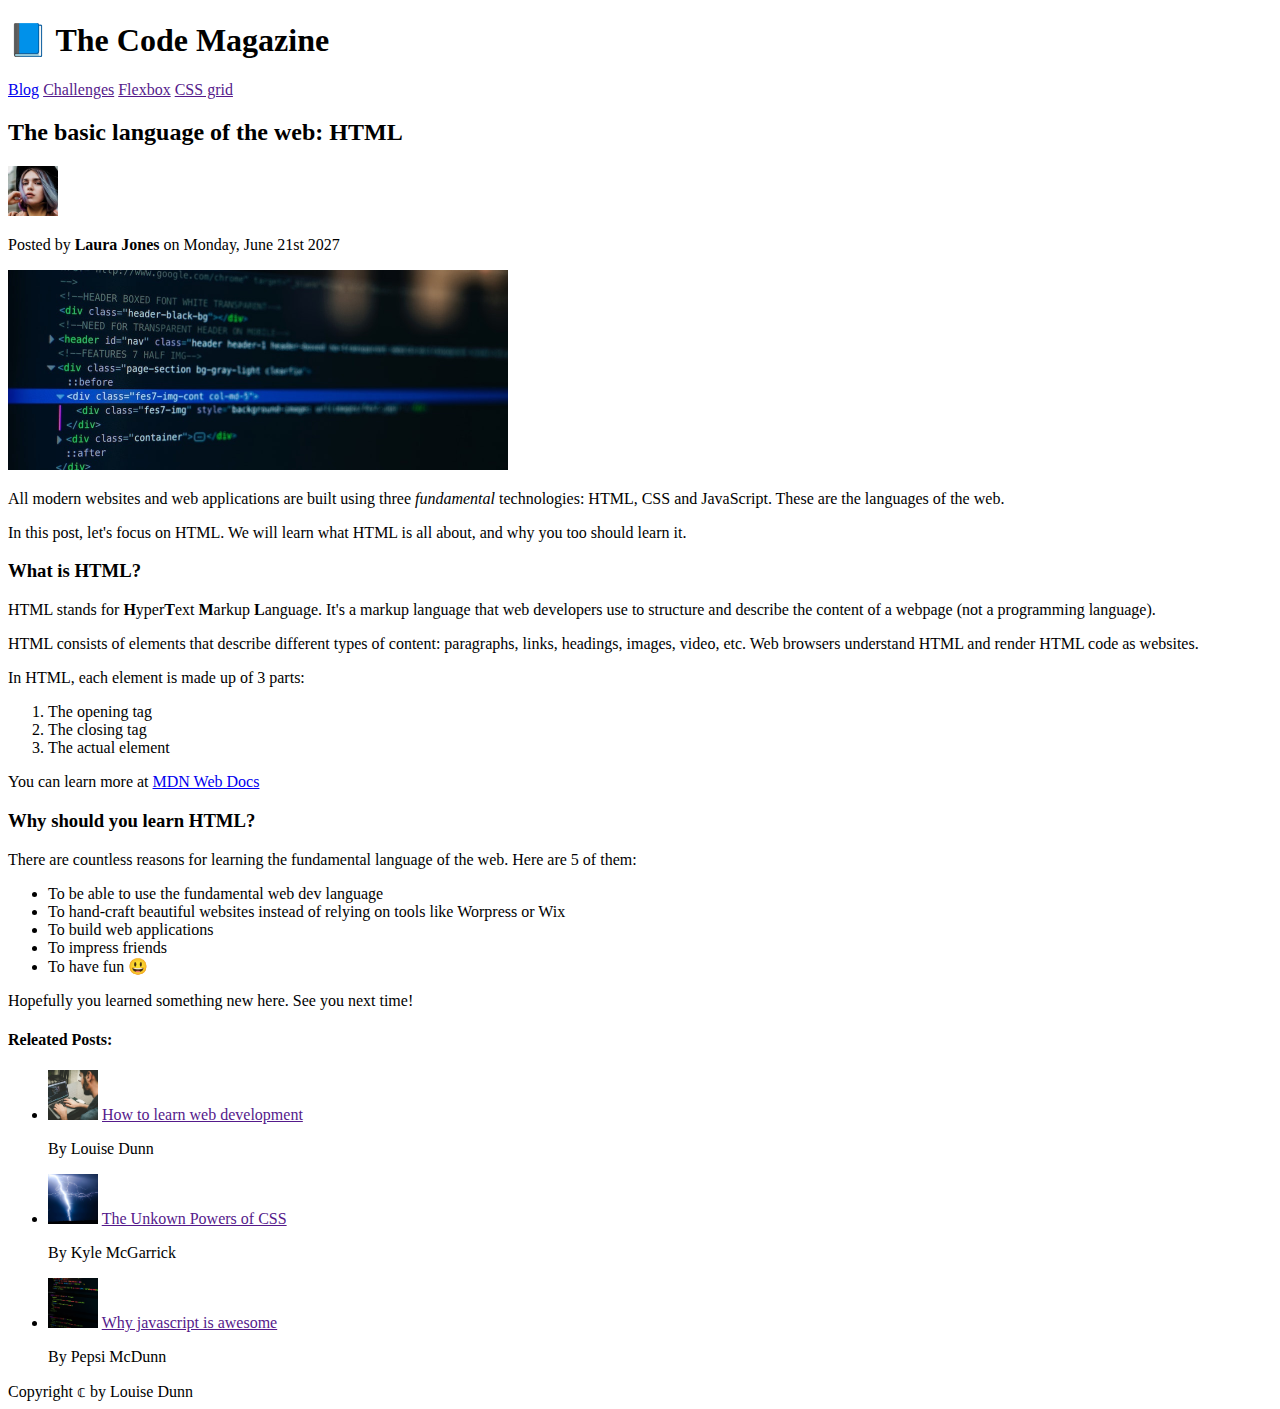
<file: 02-HTML-Fundamentals/index.html>
<!DOCTYPE html>
<html land="en">
  <head>
    <meta charset="UTF-8" />
    <title>The basic language of the web: HTML</title>
  </head>

  <body>
    <header>
      <h1>📘 The Code Magazine</h1>

      <nav>
        <a href="blog.html">Blog</a>
        <a href="">Challenges</a>
        <a href="">Flexbox</a>
        <a href="">CSS grid</a>
      </nav>
    </header>

    <article>
      <header>
        <h2>The basic language of the web: HTML</h2>
        <img
          src="img/laura-jones.jpg"
          alt="picture of Laura Jones"
          width="50"
          height="50"
        />

        <p>Posted by <strong>Laura Jones</strong> on Monday, June 21st 2027</p>

        <img
          src="img/post-img.jpg"
          alt="HTML code on a screen"
          width="500"
          height="200"
        />
      </header>

      <p>
        All modern websites and web applications are built using three
        <em>fundamental</em> technologies: HTML, CSS and JavaScript. These are
        the languages of the web.
      </p>

      <p>
        In this post, let's focus on HTML. We will learn what HTML is all about,
        and why you too should learn it.
      </p>

      <h3>What is HTML?</h3>
      <p>
        HTML stands for <b>H</b>yper<b>T</b>ext <b>M</b>arkup <b>L</b>anguage.
        It's a markup language that web developers use to structure and describe
        the content of a webpage (not a programming language).
      </p>

      <p>
        HTML consists of elements that describe different types of content:
        paragraphs, links, headings, images, video, etc. Web browsers understand
        HTML and render HTML code as websites.
      </p>

      <p>In HTML, each element is made up of 3 parts:</p>
      <ol>
        <li>The opening tag</li>
        <li>The closing tag</li>
        <li>The actual element</li>
      </ol>

      <p>
        You can learn more at
        <a
          href="https://developer.mozilla.org/en-US/docs/Web/HTML"
          target="_blank"
          >MDN Web Docs</a
        >
      </p>

      <h3>Why should you learn HTML?</h3>
      <p>
        There are countless reasons for learning the fundamental language of the
        web. Here are 5 of them:
      </p>

      <ul>
        <li>To be able to use the fundamental web dev language</li>
        <li>
          To hand-craft beautiful websites instead of relying on tools like
          Worpress or Wix
        </li>
        <li>To build web applications</li>
        <li>To impress friends</li>
        <li>To have fun 😃</li>
      </ul>
      <p>Hopefully you learned something new here. See you next time!</p>
    </article>

    <aside>
      <h4>Releated Posts:</h4>
      <ul>
        <li>
          <img
            src="img/related-1.jpg"
            alt="Man coding"
            width="50"
            height="50"
          />
          <a href="">How to learn web development</a>
          <p>By Louise Dunn</p>
        </li>
        <li>
          <img
            src="img/related-2.jpg"
            alt="Lightening strike"
            width="50"
            height="50"
          />
          <a href="">The Unkown Powers of CSS</a>
          <p>By Kyle McGarrick</p>
        </li>
        <li>
          <img src="img/related-3.jpg" alt="Code" width="50" height="50" />
          <a href="">Why javascript is awesome</a>
          <p>By Pepsi McDunn</p>
        </li>
      </ul>
    </aside>
    <footer>Copyright &copf; by Louise Dunn</footer>
  </body>
</html>
</file>
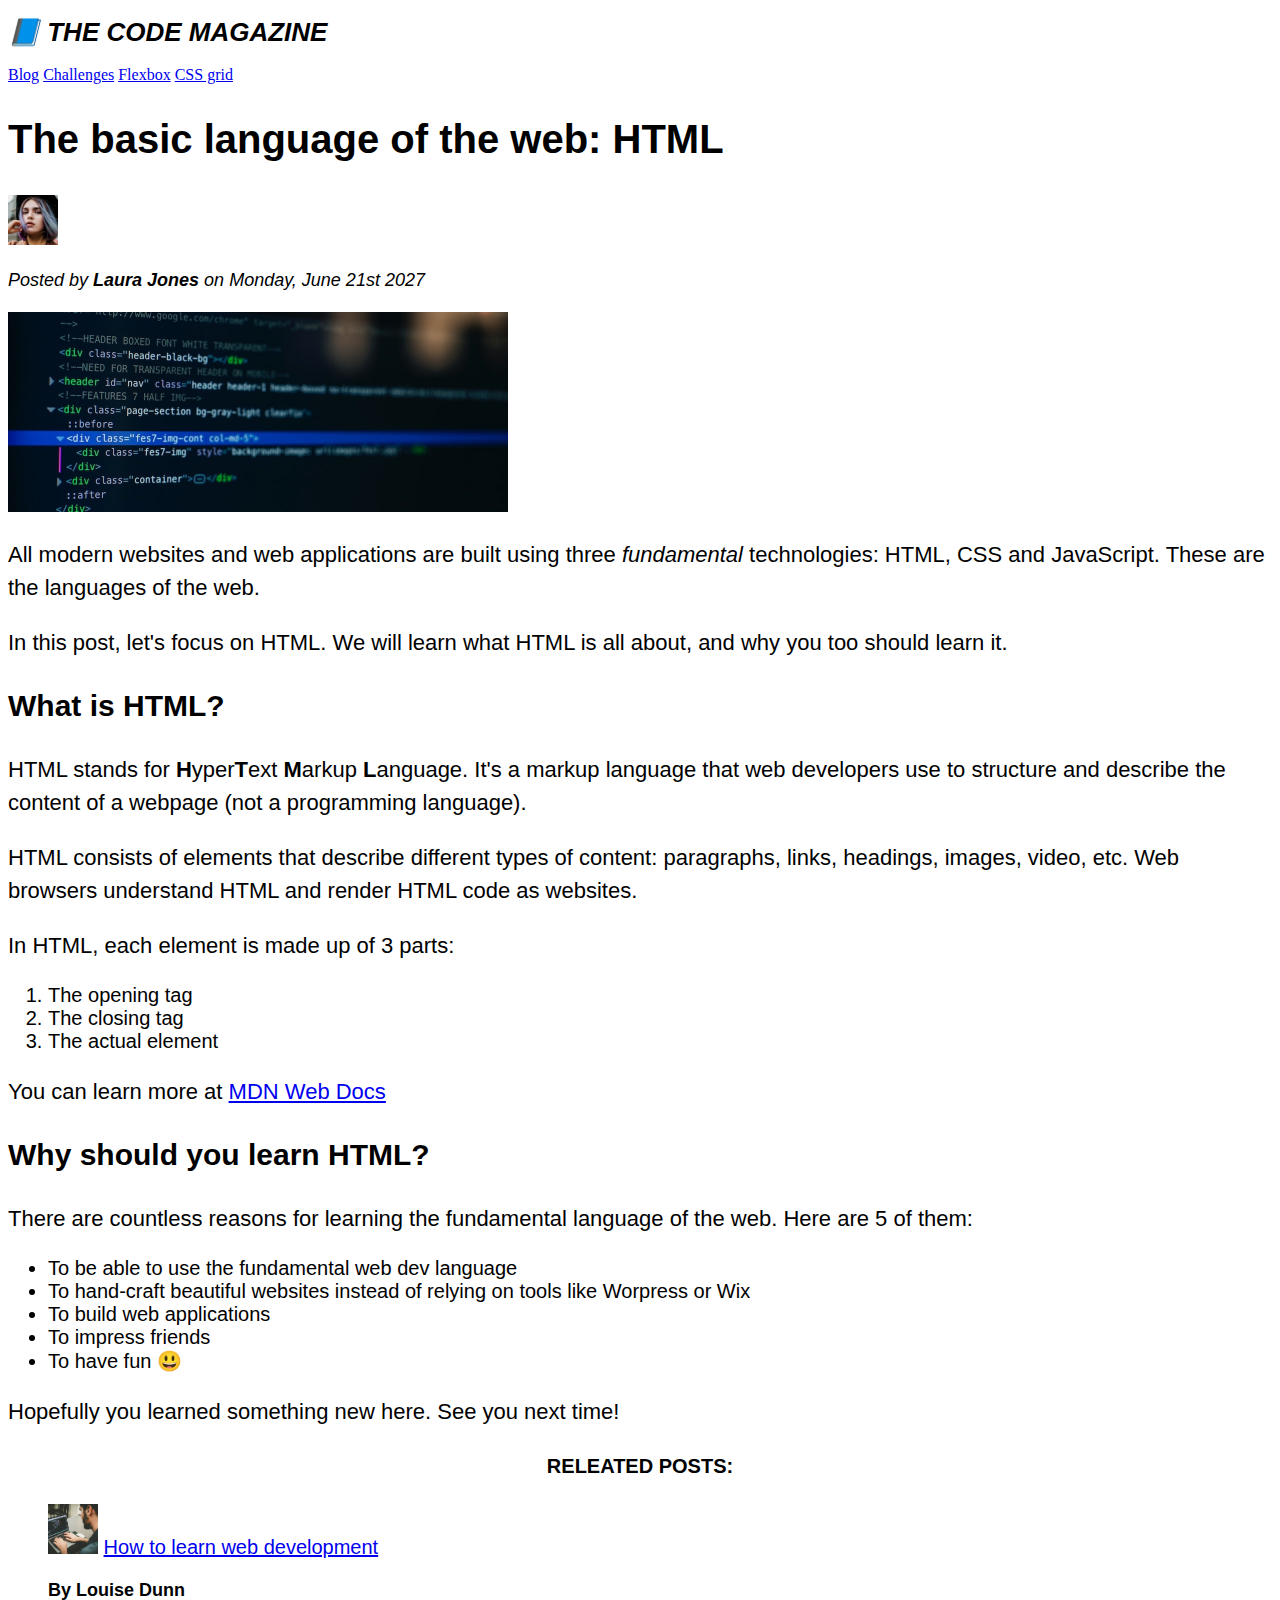
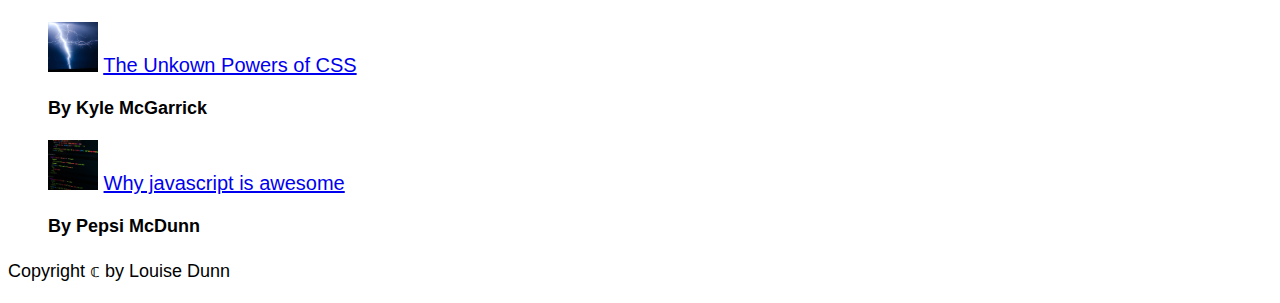
<file: 03-CSS-Fundamentals copy/index.html>
<!DOCTYPE html>
<html land="en">
  <head>
    <meta charset="UTF-8" />
    <link href="style.css" rel="stylesheet" />
    <title>The basic language of the web: HTML</title>
  </head>

  <body>
    <header class="main-header">
      <h1>📘 The Code Magazine</h1>

      <nav>
        <a href="blog.html">Blog</a>
        <a href="#">Challenges</a>
        <a href="#">Flexbox</a>
        <a href="#">CSS grid</a>
      </nav>
    </header>

    <article>
      <header>
        <h2>The basic language of the web: HTML</h2>
        <img
          src="img/laura-jones.jpg"
          alt="picture of Laura Jones"
          width="50"
          height="50"
        />

        <p id="author">
          Posted by <strong>Laura Jones</strong> on Monday, June 21st 2027
        </p>

        <img
          src="img/post-img.jpg"
          alt="HTML code on a screen"
          width="500"
          height="200"
        />
      </header>

      <p>
        All modern websites and web applications are built using three
        <em>fundamental</em> technologies: HTML, CSS and JavaScript. These are
        the languages of the web.
      </p>

      <p>
        In this post, let's focus on HTML. We will learn what HTML is all about,
        and why you too should learn it.
      </p>

      <h3>What is HTML?</h3>
      <p>
        HTML stands for <b>H</b>yper<b>T</b>ext <b>M</b>arkup <b>L</b>anguage.
        It's a markup language that web developers use to structure and describe
        the content of a webpage (not a programming language).
      </p>

      <p>
        HTML consists of elements that describe different types of content:
        paragraphs, links, headings, images, video, etc. Web browsers understand
        HTML and render HTML code as websites.
      </p>

      <p>In HTML, each element is made up of 3 parts:</p>
      <ol>
        <li class="first-li">The opening tag</li>
        <li>The closing tag</li>
        <li>The actual element</li>
      </ol>

      <p>
        You can learn more at
        <a
          href="https://developer.mozilla.org/en-US/docs/Web/HTML"
          target="_blank"
          >MDN Web Docs</a
        >
      </p>

      <h3>Why should you learn HTML?</h3>
      <p>
        There are countless reasons for learning the fundamental language of the
        web. Here are 5 of them:
      </p>

      <ul>
        <li class="first-li">
          To be able to use the fundamental web dev language
        </li>
        <li>
          To hand-craft beautiful websites instead of relying on tools like
          Worpress or Wix
        </li>
        <li>To build web applications</li>
        <li>To impress friends</li>
        <li>To have fun 😃</li>
      </ul>
      <p>Hopefully you learned something new here. See you next time!</p>
    </article>

    <aside>
      <h4>Releated Posts:</h4>
      <ul class="releated-posts">
        <li>
          <img
            src="img/related-1.jpg"
            alt="Man coding"
            width="50"
            height="50"
          />
          <a href="#">How to learn web development</a>
          <p class="releated-author">By Louise Dunn</p>
        </li>
        <li>
          <img
            src="img/related-2.jpg"
            alt="Lightening strike"
            width="50"
            height="50"
          />
          <a href="#">The Unkown Powers of CSS</a>
          <p class="releated-author">By Kyle McGarrick</p>
        </li>
        <li>
          <img src="img/related-3.jpg" alt="Code" width="50" height="50" />
          <a href="#">Why javascript is awesome</a>
          <p class="releated-author">By Pepsi McDunn</p>
        </li>
      </ul>
    </aside>
    <footer><p id="copyright">Copyright &copf; by Louise Dunn</p></footer>
  </body>
</html>
</file>
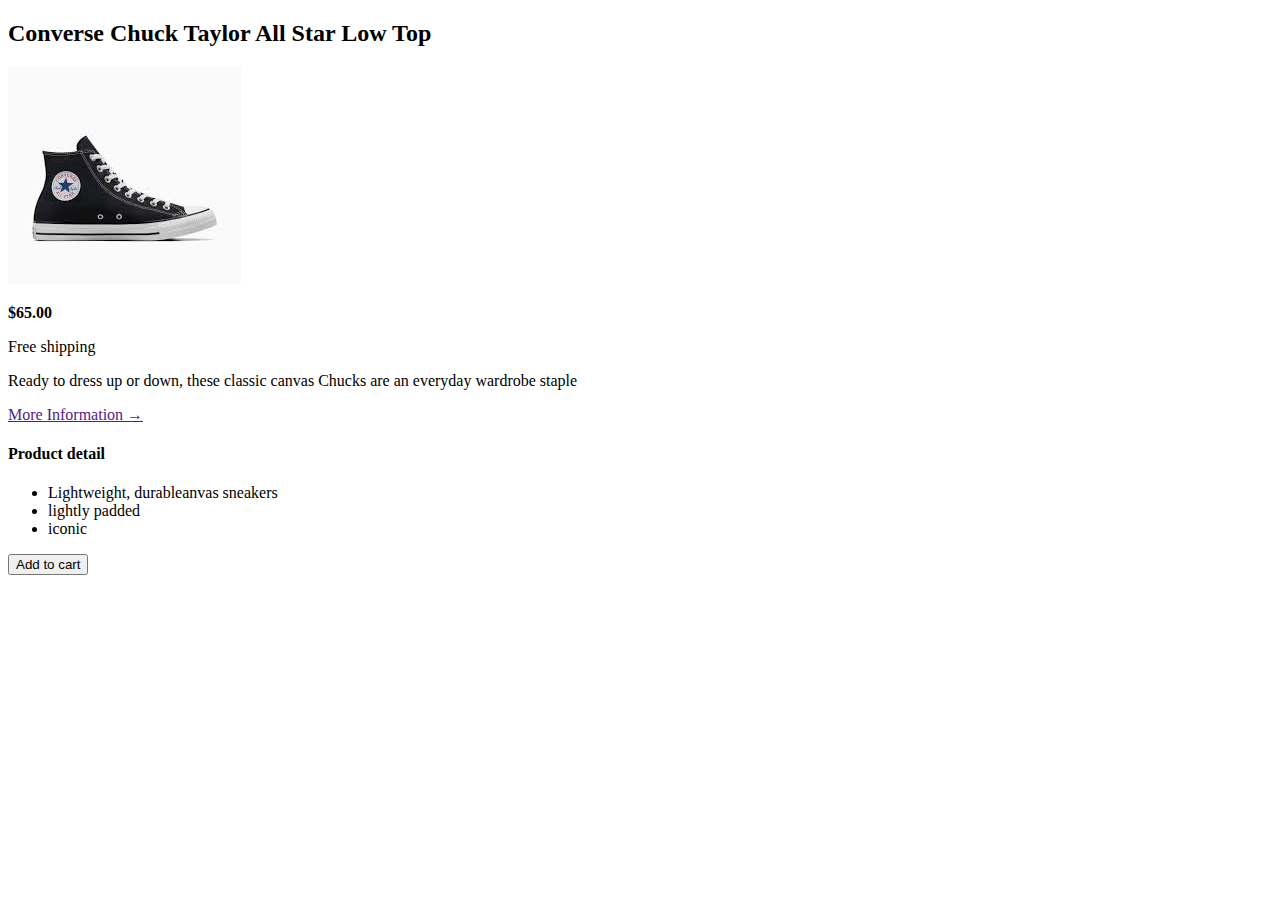
<file: 02-HTML-Fundamentals/CodingChallenge2.html>
<!DOCTYPE html>
<html lang="en">
  <head>
    <meta charset="UTF-8" />
    <meta name="viewport" content="width=device-width, initial-scale=1.0" />
    <title>Coding Challenge 2</title>
  </head>
  <body>
    <article>
      <header>
        <h2>Converse Chuck Taylor All Star Low Top</h2>
        <img src="img/shoe.png" alt="picture of shoe " />
      </header>

      <p><strong>$65.00</strong></p>
      <p>Free shipping</p>
      <p>
        Ready to dress up or down, these classic canvas Chucks are an everyday
        wardrobe staple
      </p>
      <nav>
        <a href="">More Information &rarr;</a>
        <h4>Product detail</h4>
        <ul>
          <li>Lightweight, durableanvas sneakers</li>
          <li>lightly padded</li>
          <li>iconic</li>
        </ul>
        <p><button>Add to cart</button></p>
      </nav>
    </article>
  </body>
</html>
</file>
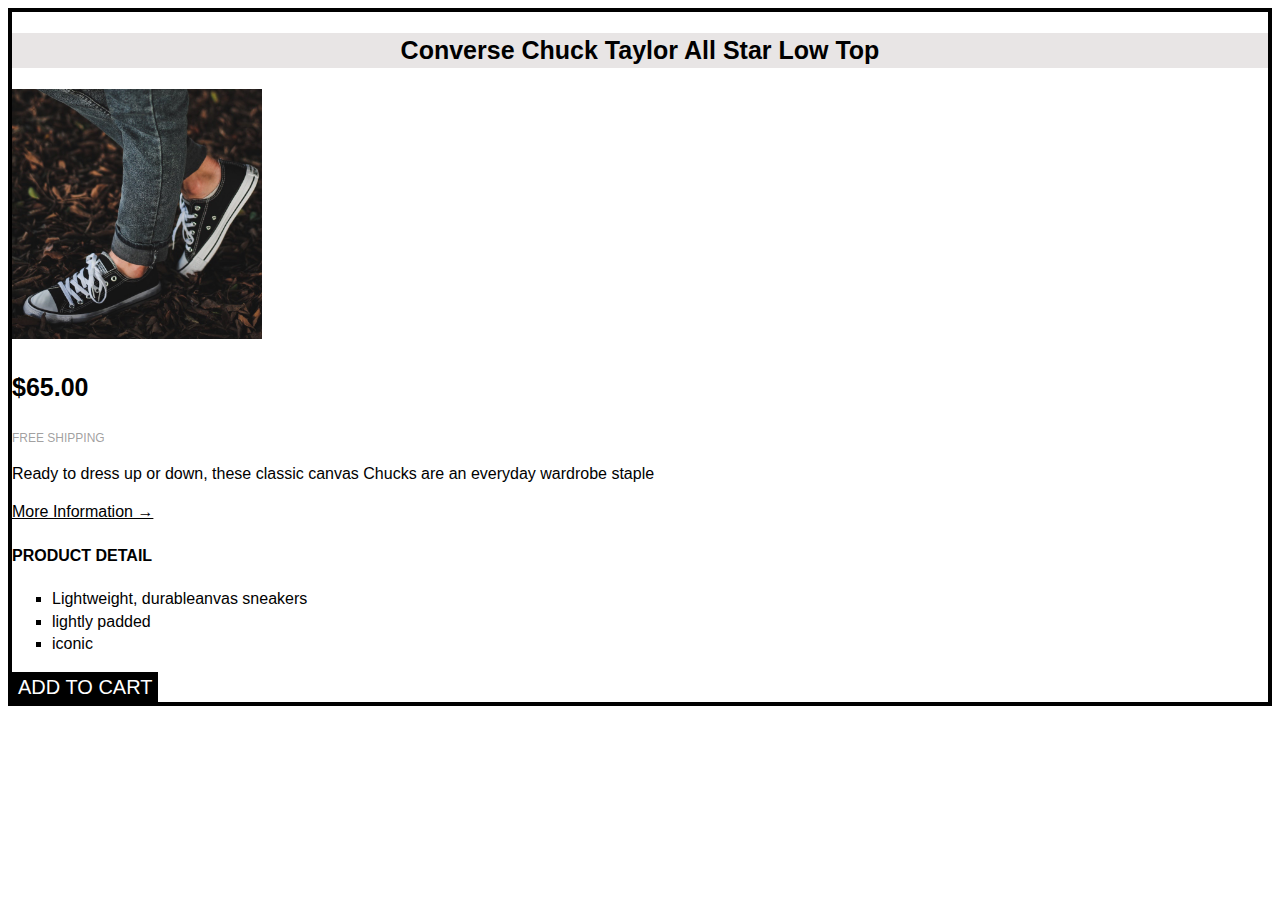
<file: 03-CSS-Fundamentals copy/CodingChallenges/CodingChallenge2.html>
<!DOCTYPE html>
<html lang="en">
  <head>
    <meta charset="UTF-8" />
    <link href="style.css" rel="stylesheet" />
    <meta name="viewport" content="width=device-width, initial-scale=1.0" />
    <title>Coding Challenge 2</title>
  </head>
  <body>
    <article class="product">
      <header>
        <h2 class="title">Converse Chuck Taylor All Star Low Top</h2>
        <img
          src="img/challenges.jpg"
          alt="picture of shoe "
          width="250"
          height="250"
        />
      </header>

      <p class="price"><strong>$65.00</strong></p>
      <p class="shipping">Free shipping</p>
      <p>
        Ready to dress up or down, these classic canvas Chucks are an everyday
        wardrobe staple
      </p>
      <nav>
        <a class="moreInfo" href="#">More Information &rarr;</a>
        <h4 class="productDetail">Product detail</h4>
        <ul>
          <li>Lightweight, durableanvas sneakers</li>
          <li>lightly padded</li>
          <li>iconic</li>
        </ul>

        <button class="button">Add to cart</button>
      </nav>
    </article>
  </body>
</html>
</file>
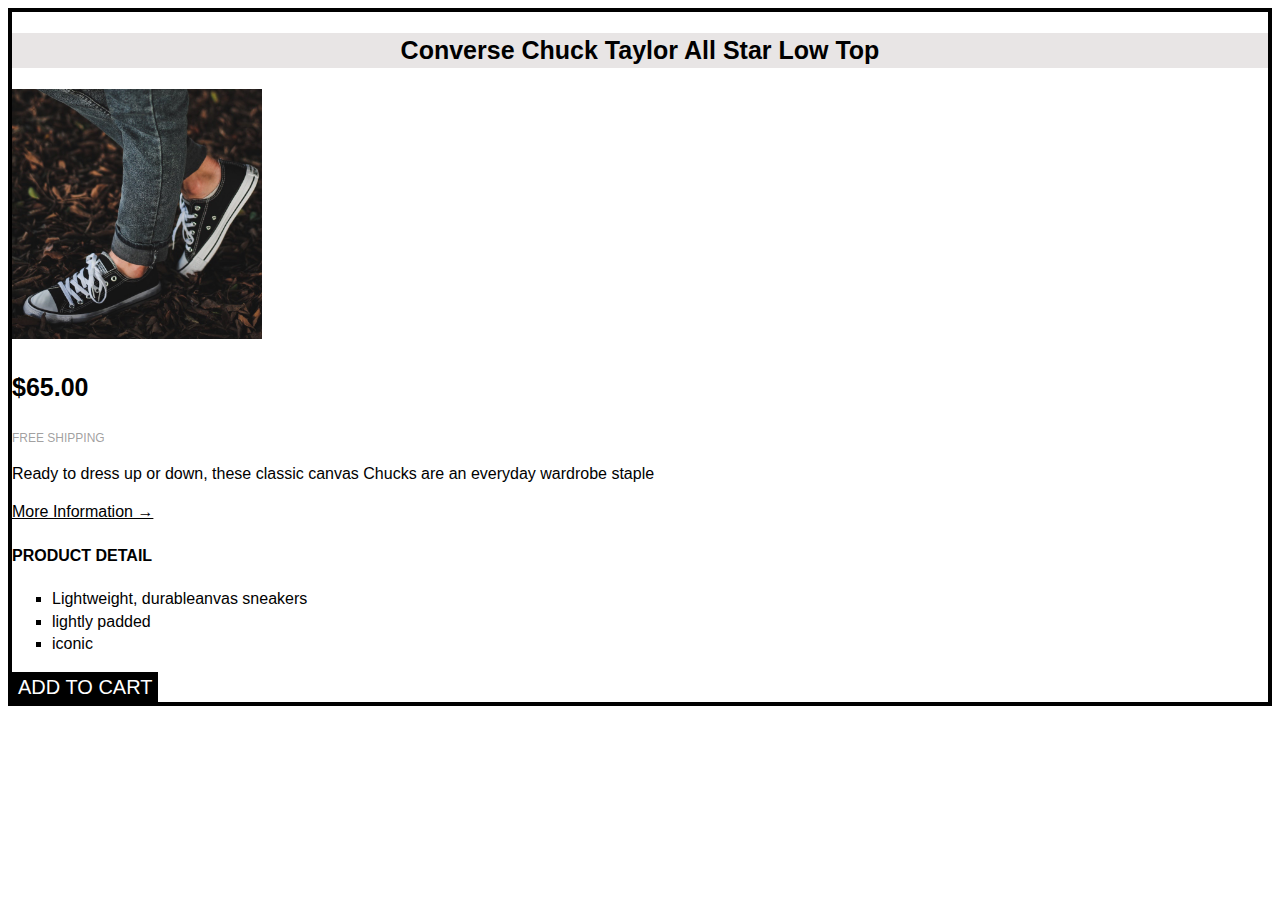
<file: 03-CSS-Fundamentals copy/CodingChallenges/Challenge2/CodingChallenge2.html>
<!DOCTYPE html>
<html lang="en">
  <head>
    <meta charset="UTF-8" />
    <link href="style.css" rel="stylesheet" />
    <meta name="viewport" content="width=device-width, initial-scale=1.0" />
    <title>Coding Challenge 2</title>
  </head>
  <body>
    <article class="product">
      <header>
        <h2 class="title">Converse Chuck Taylor All Star Low Top</h2>
        <img
          src="../img/challenges.jpg"
          alt="picture of shoe "
          width="250"
          height="250"
        />
      </header>

      <p class="price"><strong>$65.00</strong></p>
      <p class="shipping">Free shipping</p>
      <p>
        Ready to dress up or down, these classic canvas Chucks are an everyday
        wardrobe staple
      </p>
      <nav>
        <a class="moreInfo" href="#">More Information &rarr;</a>
        <h4 class="productDetail">Product detail</h4>
        <ul>
          <li>Lightweight, durableanvas sneakers</li>
          <li>lightly padded</li>
          <li>iconic</li>
        </ul>

        <button class="button">Add to cart</button>
      </nav>
    </article>
  </body>
</html>
</file>
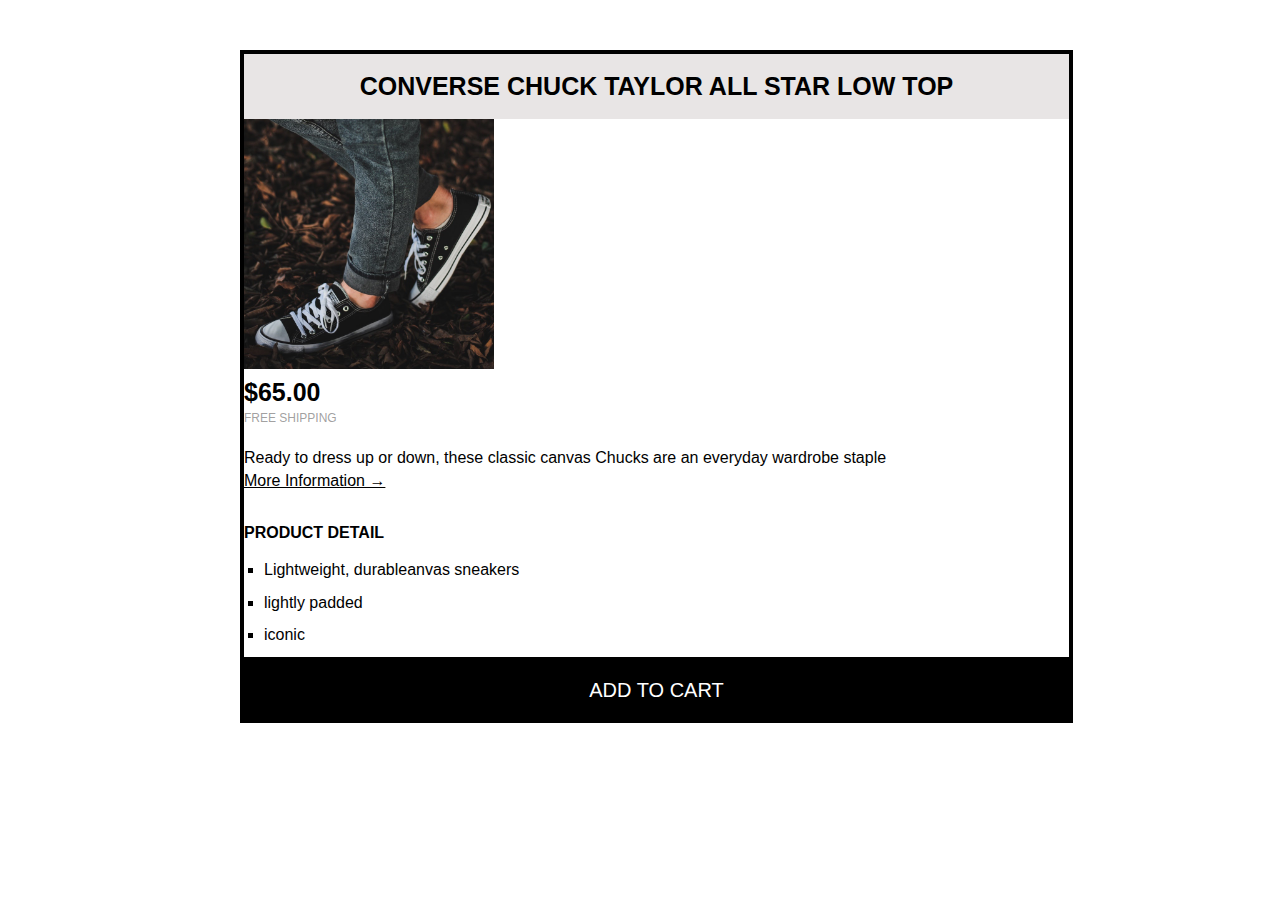
<file: 03-CSS-Fundamentals copy/CodingChallenges/Challenge3/CodingChallenge3.html>
<!DOCTYPE html>
<html lang="en">
  <head>
    <meta charset="UTF-8" />
    <link href="style.css" rel="stylesheet" />
    <meta name="viewport" content="width=device-width, initial-scale=1.0" />
    <title>Coding Challenge 3</title>
  </head>
  <body>
    <div class="container">
      <article class="product">
        <header>
          <h2 class="title">Converse Chuck Taylor All Star Low Top</h2>
          <img
            src="../img/challenges.jpg"
            alt="picture of shoe "
            width="250"
            height="250"
          />
        </header>

        <p class="price"><strong>$65.00</strong></p>
        <p class="shipping">Free shipping</p>
        <p>
          Ready to dress up or down, these classic canvas Chucks are an everyday
          wardrobe staple
        </p>
        <nav>
          <a class="moreInfo" href="#">More Information &rarr;</a>
          <h4 class="productDetail">Product detail</h4>
          <ul class="detail-list">
            <li>Lightweight, durableanvas sneakers</li>
            <li>lightly padded</li>
            <li>iconic</li>
          </ul>

          <button class="button">Add to cart</button>
        </nav>
      </article>
    </div>
  </body>
</html>
</file>
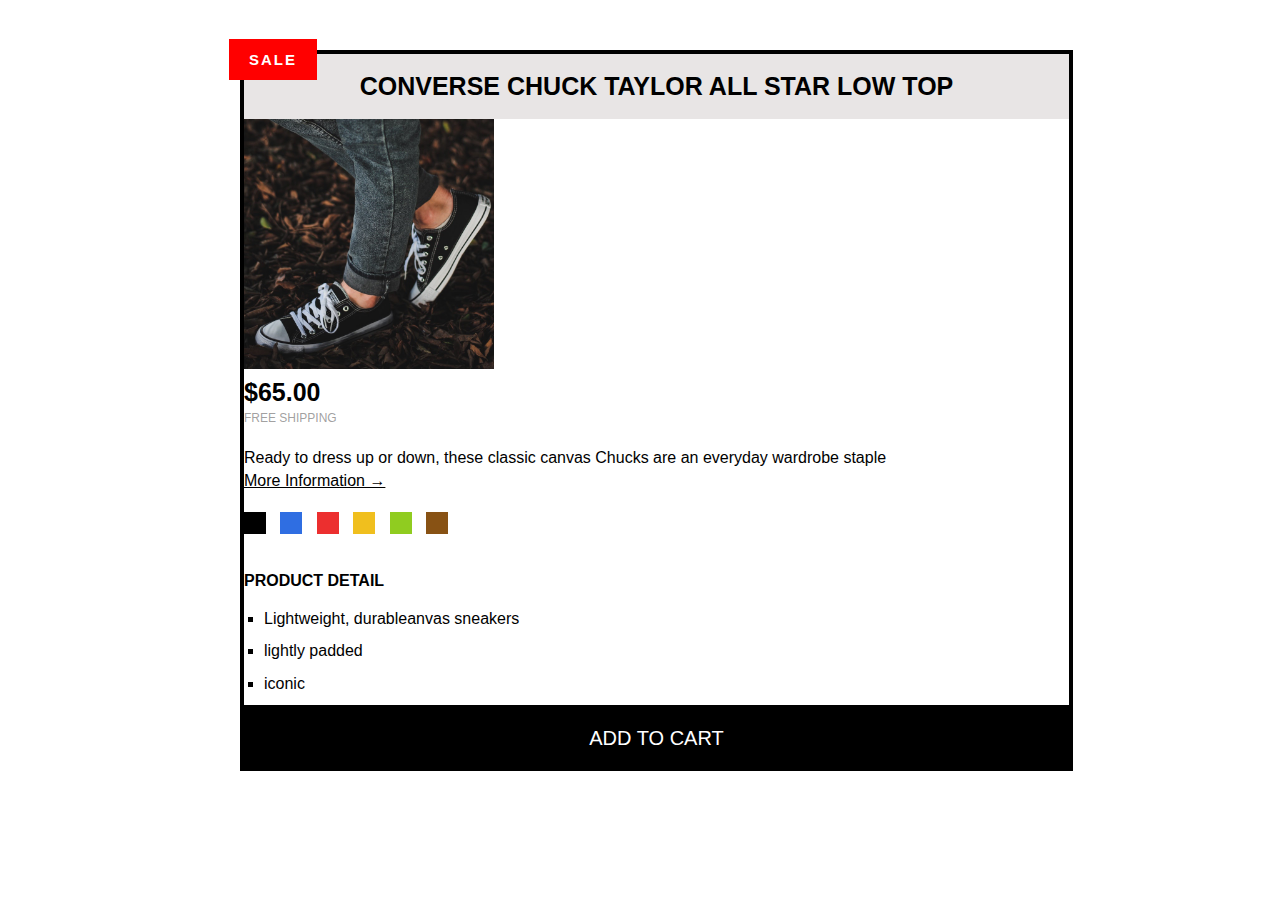
<file: 03-CSS-Fundamentals copy/CodingChallenges/Challenge4/CodingChallenge4.html>
<!DOCTYPE html>
<html lang="en">
  <head>
    <meta charset="UTF-8" />
    <link href="style.css" rel="stylesheet" />
    <meta name="viewport" content="width=device-width, initial-scale=1.0" />
    <title>Coding Challenge 3</title>
  </head>
  <body>
    <div class="container">
      <article class="product">
        <header>
          <h2 class="title">Converse Chuck Taylor All Star Low Top</h2>
          <img
            src="../img/challenges.jpg"
            alt="picture of shoe "
            width="250"
            height="250"
          />
        </header>

        <p class="price"><strong>$65.00</strong></p>
        <p class="shipping">Free shipping</p>
        <p>
          Ready to dress up or down, these classic canvas Chucks are an everyday
          wardrobe staple
        </p>
        <nav>
          <a class="moreInfo" href="#">More Information &rarr;</a>

          <div class="colors">
            <div class="color"></div>
            <div class="color color-blue"></div>
            <div class="color color-red"></div>
            <div class="color color-yellow"></div>
            <div class="color color-green"></div>
            <div class="color color-brown"></div>
          </div>

          <h4 class="productDetail">Product detail</h4>
          <ul class="detail-list">
            <li>Lightweight, durableanvas sneakers</li>
            <li>lightly padded</li>
            <li>iconic</li>
          </ul>

          <button class="button">Add to cart</button>
        </nav>
      </article>
    </div>
  </body>
</html>
</file>
<file: 03-CSS-Fundamentals copy/style.css>
h1,
h2,
h3,
h4,
p,
li {
  font-family: sans-serif;
}

h1 {
  font-size: 26px;
  text-transform: uppercase;
  font-style: italic;
}

h2 {
  font-size: 40px;
}

h3 {
  font-size: 30px;
}

h4 {
  font-size: 20px;
  text-transform: uppercase;
  text-align: center;
}

p {
  font-size: 22px;
  line-height: 1.5;
}

li {
  font-size: 20px;
}

/* footer p {
  font-size: 16px;
} */

/*article header p {
  font-style: italic;
}*/

#author {
  font-style: italic;
  font-size: 18px;
}

#copyright {
  font-size: 18px;
}

.releated-author {
  font-size: 18px;
  font-weight: bold;
}

/*ul {
  list-style: none;
}*/

.releated-posts {
  list-style: none;
}
</file>
<file: 03-CSS-Fundamentals copy/CodingChallenges/style.css>
* {
  font-family: sans-serif;
  line-height: 1.4;
}

.product {
  border: 4px solid black;
}

/* TITLE */
.title {
  background-color: #e7e4e4f7;
  text-align: center;
}

/* PRICE */
.title,
.price {
  font-size: 25px;
}

/* SHIPPING INFO */
.shipping {
  color: #a09e9ef7;
  text-transform: uppercase;
  font-size: 12px;
}

.moreInfo:link,
.moreInfo:visited {
  color: black;
}

.moreInfo:hover {
  text-decoration: none;
}

/* PRODUCT DETAILS */
.productDetail {
  text-transform: uppercase;
}

ul {
  list-style: square;
}

/* BUTTON */
.button {
  background-color: #000;
  color: #fff;
  border: none;
  font-size: 20px;
  text-transform: uppercase;
  cursor: pointer;
}

.button:hover {
  color: #000;
  background-color: #fff;
}
</file>
<file: 03-CSS-Fundamentals copy/CodingChallenges/Challenge2/style.css>
* {
  font-family: sans-serif;
  line-height: 1.4;
}

.product {
  border: 4px solid black;
}

/* TITLE */
.title {
  background-color: #e7e4e4f7;
  text-align: center;
}

/* PRICE */
.title,
.price {
  font-size: 25px;
}

/* SHIPPING INFO */
.shipping {
  color: #a09e9ef7;
  text-transform: uppercase;
  font-size: 12px;
}

.moreInfo:link,
.moreInfo:visited {
  color: black;
}

.moreInfo:hover {
  text-decoration: none;
}

/* PRODUCT DETAILS */
.productDetail {
  text-transform: uppercase;
}

ul {
  list-style: square;
}

/* BUTTON */
.button {
  background-color: #000;
  color: #fff;
  border: none;
  font-size: 20px;
  text-transform: uppercase;
  cursor: pointer;
}

.button:hover {
  color: #000;
  background-color: #fff;
}
</file>
<file: 03-CSS-Fundamentals copy/CodingChallenges/Challenge3/style.css>
* {
  font-family: sans-serif;
  line-height: 1.4;
  margin: 0;
  padding: 0;
}

.container {
  width: 800px;
  margin: 0 auto;
}

.product {
  border: 4px solid black;
  width: 825px;
  margin: 50px auto;
}

/* TITLE */
.title {
  background-color: #e7e4e4f7;
  text-align: center;
  font-size: 22px;
  text-transform: uppercase;
  padding: 15px;
}

/* PRICE */
.title,
.price {
  font-size: 25px;
}

/* SHIPPING INFO */
.shipping {
  color: #a09e9ef7;
  text-transform: uppercase;
  font-size: 12px;
  margin-bottom: 20px;
}

.moreInfo:link,
.moreInfo:visited {
  color: black;
}

.moreInfo:hover {
  text-decoration: none;
}

/* PRODUCT DETAILS */
.productDetail {
  text-transform: uppercase;
  margin-bottom: 15px;
  margin-top: 30px;
}

.detail-list {
  list-style: square;
  margin-left: 20px;
}
.detail-list li {
  margin-bottom: 10px;
}

/* BUTTON */
.button {
  background-color: #000;
  color: #fff;
  border: none;
  font-size: 20px;
  text-transform: uppercase;
  cursor: pointer;
  width: 100%;
  border-top: 4px solid #000;
  padding: 15px;
}

.button:hover {
  color: #000;
  background-color: #fff;
}
</file>
<file: 03-CSS-Fundamentals copy/CodingChallenges/Challenge4/style.css>
* {
  font-family: sans-serif;
  line-height: 1.4;
  margin: 0;
  padding: 0;
}

.container {
  width: 800px;
  margin: 0 auto;
}

.product {
  border: 4px solid black;
  width: 825px;
  margin: 50px auto;
}

/* TITLE */
.title {
  background-color: #e7e4e4f7;
  text-align: center;
  font-size: 22px;
  text-transform: uppercase;
  padding: 15px;
  position: relative;
}

.title::after {
  content: "SALE";
  background-color: red;
  display: inline-block;
  position: absolute;
  top: -15px;
  left: -15px;
  color: white;
  font-size: 15px;
  padding: 10px 20px;
  letter-spacing: 2px;
}

/* PRICE */
.title,
.price {
  font-size: 25px;
}

/* SHIPPING INFO */
.shipping {
  color: #a09e9ef7;
  text-transform: uppercase;
  font-size: 12px;
  margin-bottom: 20px;
}

.moreInfo:link,
.moreInfo:visited {
  color: black;
  margin-bottom: 20px;
  display: inline-block;
}

.moreInfo:hover {
  text-decoration: none;
}

/* PRODUCT DETAILS */
.productDetail {
  text-transform: uppercase;
  margin-bottom: 15px;
  margin-top: 30px;
}

.detail-list {
  list-style: square;
  margin-left: 20px;
}
.detail-list li {
  margin-bottom: 10px;
}

/* BUTTON */
.button {
  background-color: #000;
  color: #fff;
  border: none;
  font-size: 20px;
  text-transform: uppercase;
  cursor: pointer;
  width: 100%;
  border-top: 4px solid #000;
  padding: 15px;
}

.button:hover {
  color: #000;
  background-color: #fff;
}

.color {
  background-color: #000;
  height: 22px;
  width: 22px;
  display: inline-block;
  margin-right: 10px;
}

.color-blue {
  background-color: #2f6ee2;
}
.color-red {
  background-color: #ec2f2f;
}
.color-yellow {
  background-color: #f0bf1e;
}
.color-green {
  background-color: #90cc20;
}
.color-brown {
  background-color: #885214;
}
</file>
